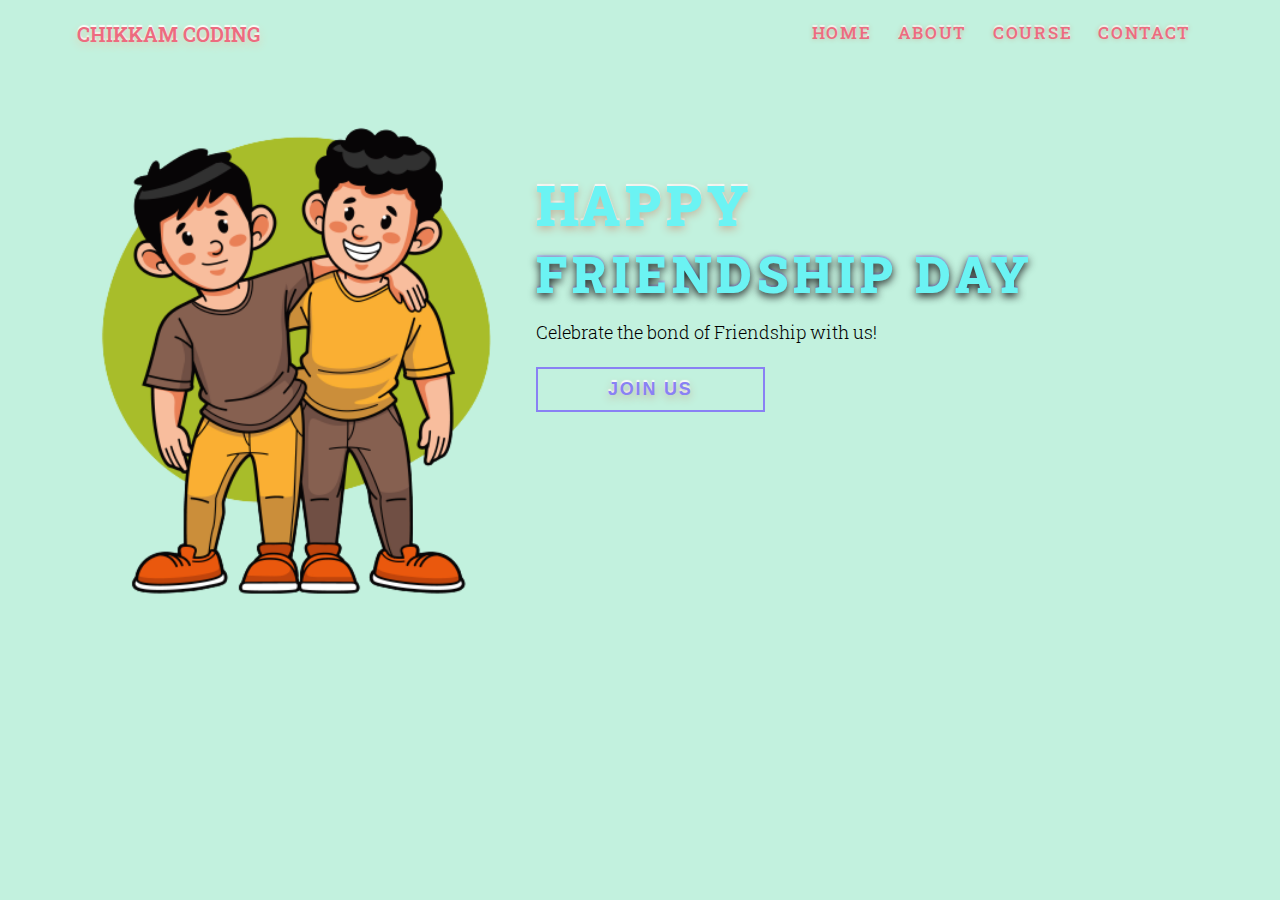
<file: index.html>
<!DOCTYPE html>
<html lang="en">
<head>
    <meta charset="UTF-8">
    <meta name="viewport" content="width=device-width, initial-scale=1.0">
    <link rel="stylesheet" href="https://pro.fontawesome.com/releases/v5.10.0/css/all.css" integrity="sha384-AYmEC3Yw5cVb3ZcuHtOA93w35dYTsvhLPVnYs9eStHfGJvOvKxVfELGroGkvsg+p" crossorigin="anonymous"/>
    <link rel="stylesheet" href="./style.css"/>
    <link rel="shortcut icon" href="images/global.png"/>
    <title>Friendship Day</title>
</head>
<body>
    <section class="header">
        <nav>
            <a href="index.html"> <h2>CHIKKAM CODING</h2></a>
            <div class="nav-links container" id="navLinks">
                <ul>
                    <li><a href="#home">HOME</a></li>
                    <li><a href="about.html">ABOUT</a></li>
                    <li><a href="protfolio.html">COURSE</a></li>
                    <li><a href="contact.html">CONTACT</a></li>
                </ul>
            </div>
        </nav>
        <main class="main">
            <div class="img">
                <img src="./9082373-removebg-preview.png" alt="">
            </div>
            <div class="text">
                <h1> <span>HAPPY </span><br>FRIENDSHIP DAY</h1>
                <p>Celebrate the bond of Friendship with us!</p>
                <button class="btn">join Us</button>
            </div>
        </main>
        
    </section>
    
</body>
</html>
</file>
<file: style.css>
@import url('https://fonts.googleapis.com/css2?family=Roboto+Slab:wght@300;400;500;600;700;800;900&display=swap');

*{
    margin: 0;
    padding: 0;
    box-sizing: border-box;
}
body{
    font-family: 'Roboto Slab', serif;
}

:root{
    font-size: 62.5%;
}
ul li{
    list-style: none;
}
a{
    font-size: 1.7rem;
    text-decoration: none;
}

.container{
    max-width: 1200px;
    width: 90%;
    margin: 0% auto;
}
/* ##################### HEADER STYLING ###################### */
.header{
  min-height: 100vh;
  width: 100%;
  background: #c2f1de;
  background-position: center;
  background-size: cover;
  position: relative;
}

nav{
  display: flex;
  padding: 1% 6%;
  justify-content: space-between;
  align-items: center;
}

nav a h2{
  font-size: 2rem;
  font-weight: 600;
  color: #ed6b7f;
  text-shadow: 0 3.36px 8.896px #e1d0b5,0 -2px 1px #fff; 
}

.nav-links{
  flex: 1;
  text-align: right;
}

.nav-links ul li{
  list-style: none;
  display: inline-block;
  padding: 8px 12px;
  position: relative;
}

.nav-links ul li a{
  color: #ed6b7f; 
  letter-spacing: 0.1em;
  font-weight: 500;
  text-shadow: 0 .36px 4.896px #c4b59d,0 -2px 1px #fff; 
}

.nav-links ul li::after{
  content: '';
  width:0%;
  height: 3px;
  background: #ed6b7f;
  display: block;
  margin: auto;
  transition: 0.5s ease-in-out;
}

.nav-links ul li:hover::after{
  width: 100%;
}


/* ####################################### main Styling ####################### */

.main{
  position: relative;
  display: flex;
  justify-content: space-between;
  align-items: center;
}

img{
  position: absolute;
  width: 600px;
  height: auto;
  object-fit: cover;
  animation: anim 3s forwards;
  top: -10%;
  transition: 0.5s;
  background-size: cover;
  box-shadow: #1a1a1b;
}

img:hover{
  scale: 105%;
}

@keyframes anim{
  from{
      left: -100%;
      filter: blur(5px)
      opacity(0.5)
  }
  to{
      left: 5%;
      filter: blur(0);
      opacity: 1;
  }
}

.text{
  overflow: hidden;
  padding: 0 2rem;
  position: absolute;
  width: 700px;
  top: 100px;
  right: 5%;
  animation: anim2 4s backwards;
}

@keyframes anim2{
  from{
      right: -100%;
      opacity:(0.5);
  }
  to{
      right: 10%;
      opacity: 1;
  }
}

.text h1{
  font-size: 5rem;
  font-weight: 900;
  letter-spacing: 0.1em;
  color: #6bf3f3;
  text-shadow: 0 3.36px 8.896px #1a1a1b,0 -2px 1px rgb(186, 203, 251); 
}

.text p{
  font-size: 1.8rem;
  margin-top: 1rem;
  font-weight: 300;
  line-height: 1.7;
  color: black;
}

.btn{
  padding: 1rem 7rem;
  border: 2px solid #8981f4;
  margin-top: 2rem;
  text-align: center;
  background: transparent;
  font-size: 1.8rem;
  font-weight: 600;
  letter-spacing: 0.1em;
  text-transform: uppercase;
  cursor: pointer;
  color: #8981f4;
  transition: 0.3s;
  text-shadow: 0 3.36px 8.896px #c4b59d,0 -2px 1px #fff; 
}

.btn:hover{
  scale: 105%;
  background: #8981f4;
  color: #f5f5f5;
  outline: none;
  text-shadow: none;
  border: none;
}

span{
  color: #6bf3f3;
  text-shadow: 0 3.36px 8.896px #c4b59d,0 -2px 1px #ffffff; 
  font-size: 5.5rem;
}
</file>
